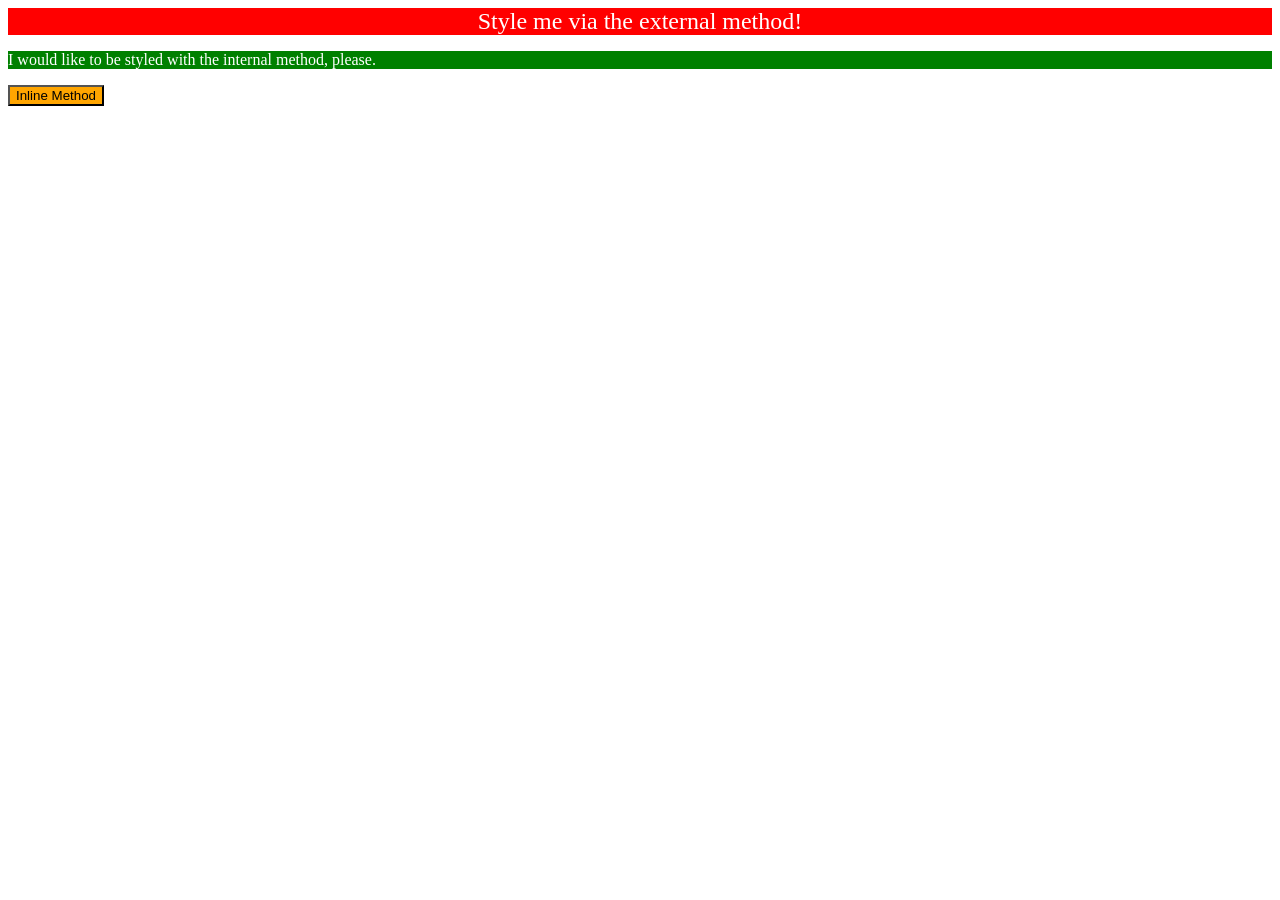
<file: foundations/intro-to-css/01-css-methods/index.html>
<!DOCTYPE html>
<html lang="en">
  <head>
    <meta charset="UTF-8">
    <meta http-equiv="X-UA-Compatible" content="IE=edge">
    <meta name="viewport" content="width=device-width, initial-scale=1.0">
    <title>Methods for Adding CSS</title>
    <link rel="stylesheet" href="./style.css">
    <style>
      p {
        background-color: green;
        color: white;
      }
    </style>

  </head>
  <body>
    <div>Style me via the external method!</div>
    <p>I would like to be styled with the internal method, please.</p>
    <button style="background-color: orange; color: black;">Inline Method</button>
  </body>
</html>
</file>
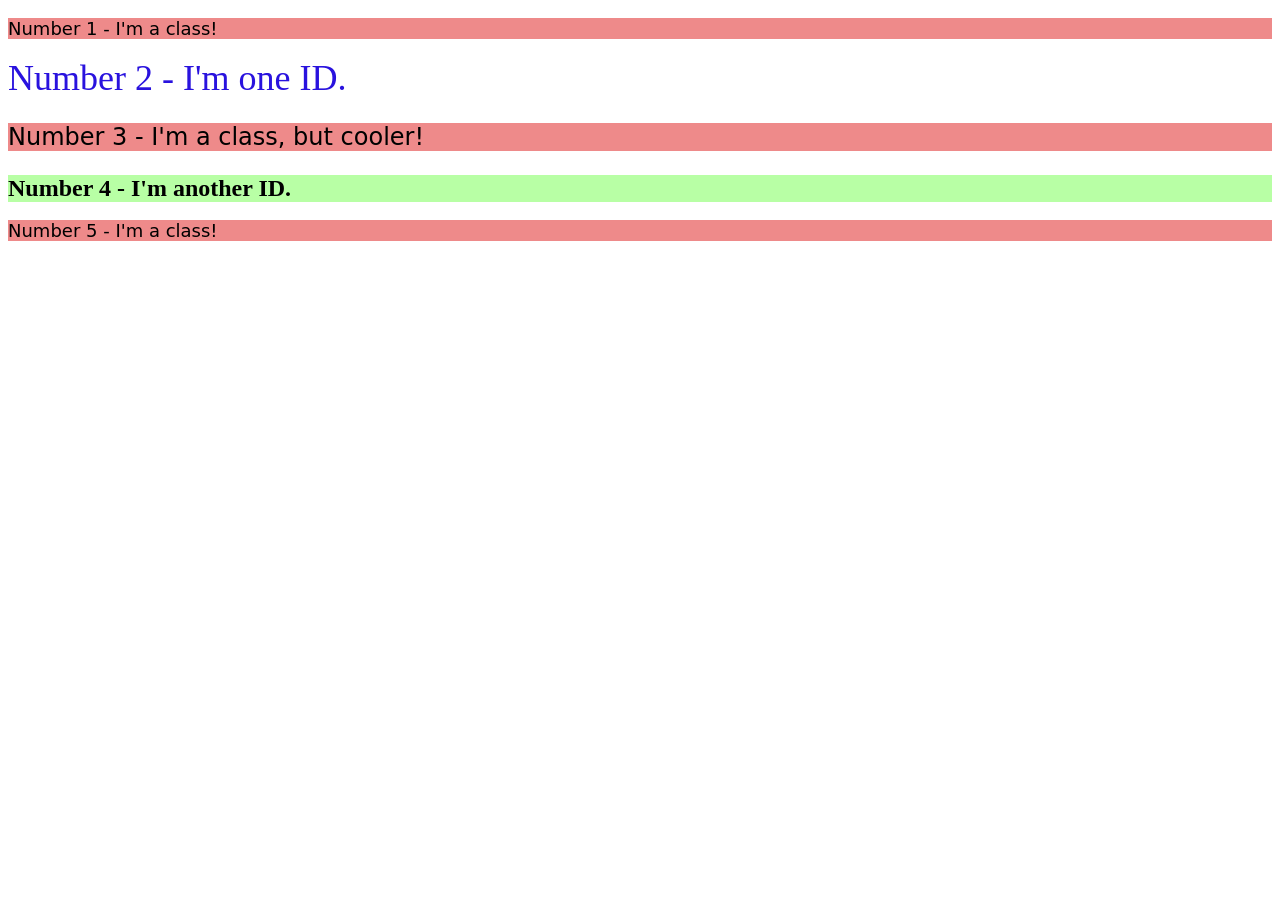
<file: foundations/intro-to-css/02-class-id-selectors/index.html>
<!DOCTYPE html>
<html lang="en">
  <head>
    <meta charset="UTF-8">
    <meta http-equiv="X-UA-Compatible" content="IE=edge">
    <meta name="viewport" content="width=device-width, initial-scale=1.0">
    <title>Class and ID Selectors</title>
    <link rel="stylesheet" href="style.css">
  </head>
  <body>
    <p class="odd">Number 1 - I'm a class!</p>
    <div id="two">Number 2 - I'm one ID.</div>
    <p class="odd adjust-font-size">Number 3 - I'm a class, but cooler!</p>
    <div id="four" class="adjust-font-size">Number 4 - I'm another ID.</div>
    <p class="odd">Number 5 - I'm a class!</p>
  </body>
</html>
</file>
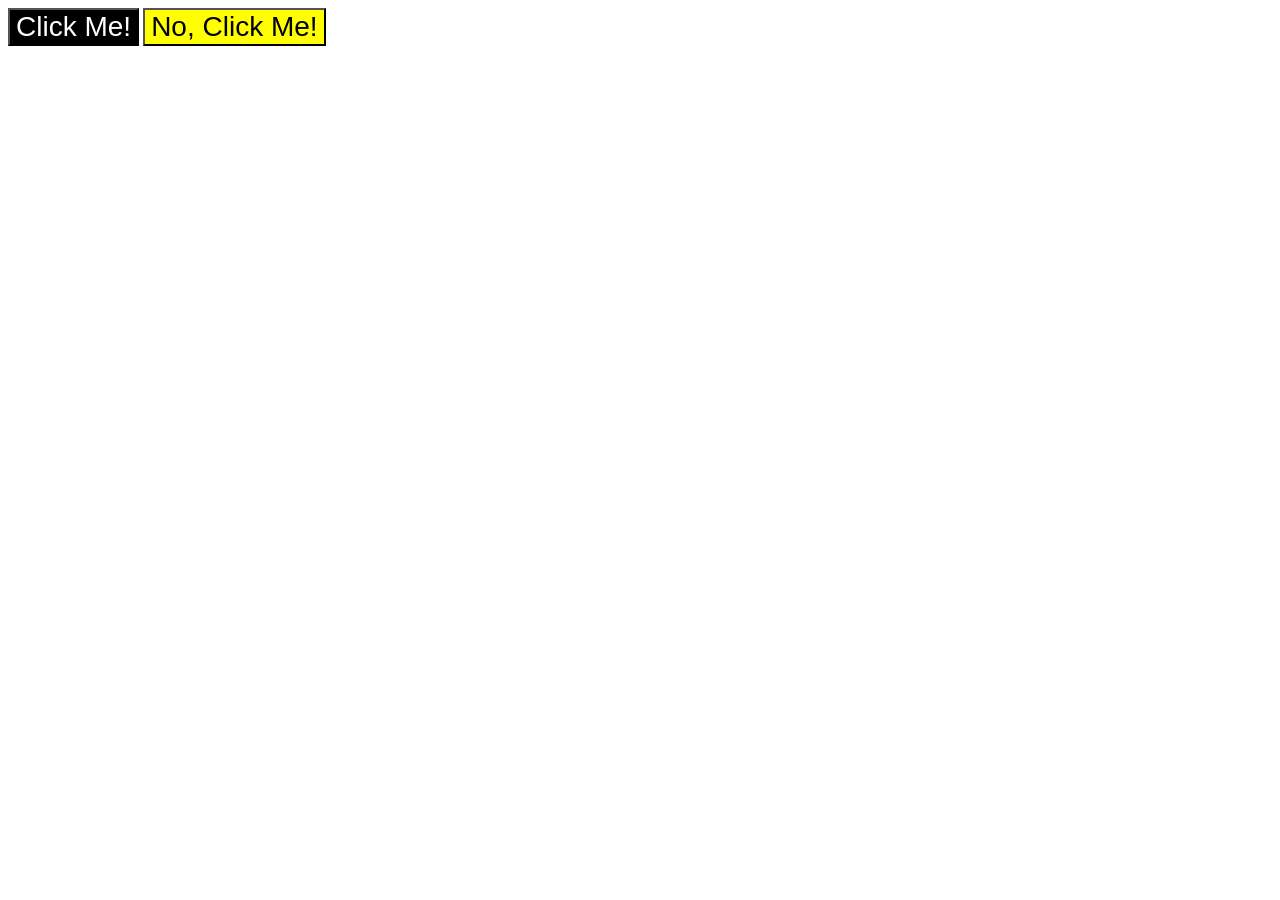
<file: foundations/intro-to-css/03-grouping-selectors/index.html>
<!DOCTYPE html>
  <html lang="en">
  <head>
    <meta charset="UTF-8">
    <meta http-equiv="X-UA-Compatible" content="IE=edge">
    <meta name="viewport" content="width=device-width, initial-scale=1.0">
    <title>Grouping Selectors</title>
    <link rel="stylesheet" href="style.css">
  </head>
  <body>
    <button class="black">Click Me!</button>
    <button class="yellow">No, Click Me!</button>
  </body>
</html>
</file>
<file: foundations/intro-to-css/01-css-methods/style.css>
div {
  background-color: red;
  color: white;
  font-size: x-large;
  text-align: center;
}
</file>
<file: foundations/intro-to-css/02-class-id-selectors/style.css>
.odd {
  background-color: rgb(238, 138, 138);
  font-size: 18px;
  font-family: Verdana, "DejaVu Sans", sans-serif;
}

.adjust-font-size {
  font-size: 24px;
}

#two {
  color: rgb(41, 18, 222);
  font-size: 36px;
}

#four {
  font-weight: bold;
  background-color: rgba(138, 255, 106, 0.604);
}
</file>
<file: foundations/intro-to-css/03-grouping-selectors/style.css>
.black, .yellow {
  font-size: 28px;
  font-family: Helvetica, 'Times New Roman', sans-serif;
}

.black {
  background-color: black;
  color: white;
}

.yellow {
  background-color: yellow;
  color: black;
}
</file>
